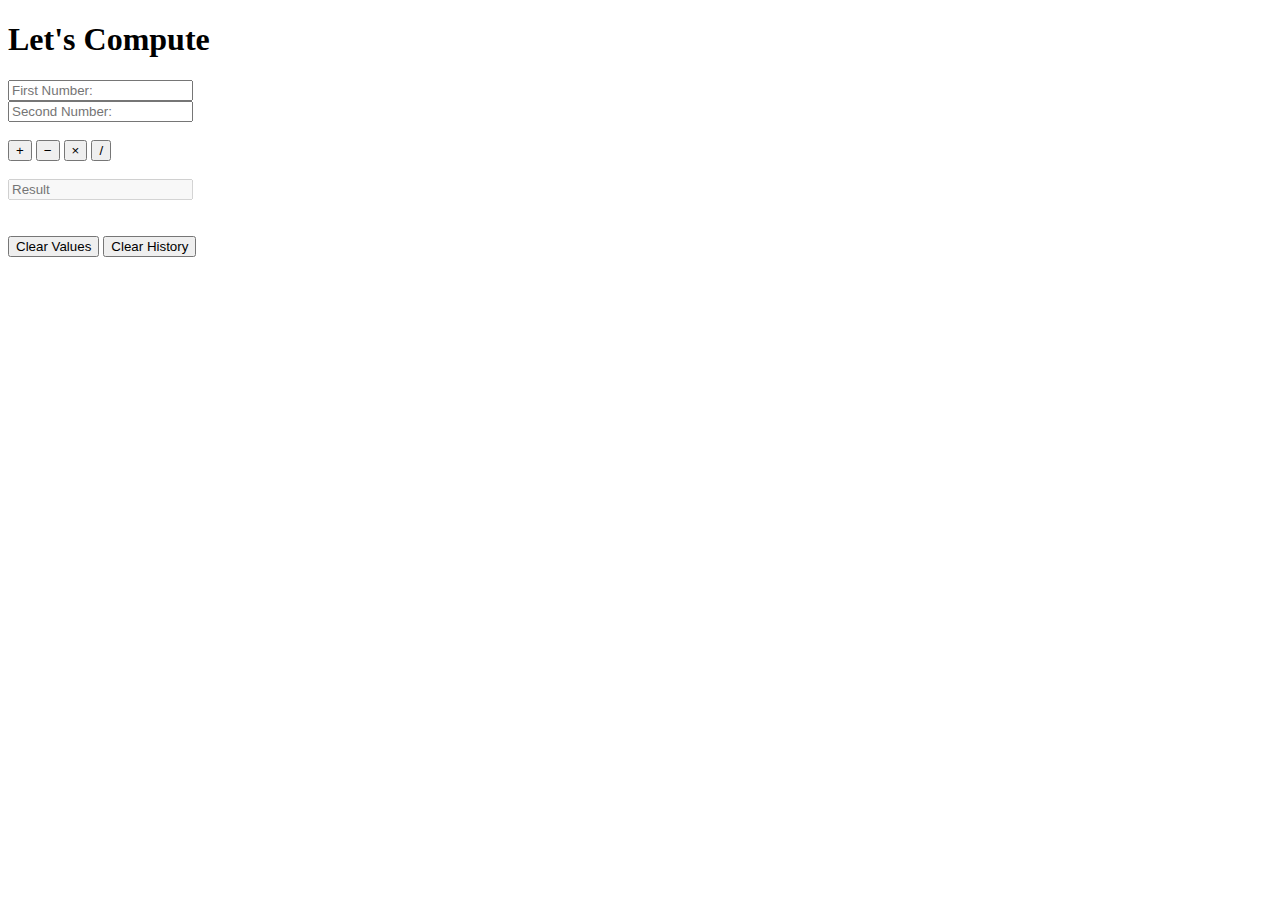
<file: index.html>
<!DOCTYPE html>
<html lang="en">
  <head>
    <meta charset="UTF-8" />
    <meta http-equiv="X-UA-Compatible" content="IE=edge" />
    <meta name="viewport" content="width=device-width, initial-scale=1.0" />
    <link href="https://cdn.jsdelivr.net/npm/bootstrap@5.0.1/dist/css/bootstrap.min.css" rel="stylesheet" integrity="sha384-+0n0xVW2eSR5OomGNYDnhzAbDsOXxcvSN1TPprVMTNDbiYZCxYbOOl7+AMvyTG2x" crossorigin="anonymous">
    <title>Calculator</title>
  </head>
  <body>
    <div class="container" id="calc">
      <h1 class="text-center">Let's Compute</h1>
      <div class="row">
        <div class="col-md">
          <input
            type="number"
            class="form-control"
            id="firstNum"
            placeholder="First Number:"
            name="firstNum"
          />
          <br />
        </div>
        <div class="col-md">
          <input
            type="number"
            class="form-control"
            id="secondNum"
            placeholder="Second Number:"
            name="secondNum"
          />
        </div>
      </div>
      <div class="row">
        <br />
        <div class="col-md text-center">
          <button class="btn btn-info" id="+" onclick="add()">&plus;</button>
          <button class="btn btn-dark" id="-" onclick="subtract()">&minus;</button>
          <button class="btn btn-danger" id="*" onclick="multiply()" >&times;</button>
          <button class="btn btn-secondary" id="/" onclick="divide()">&sol;</button>
        </div>
      </div>
      <br />
      <div class="row">
        <div class="col-md-3"></div>
        <div class="col-md-6">
          <input
            type="text"
            class="form-control"
            id="result"
            name="result"
            placeholder="Result"
            disabled
          />
        </div>
        <br />
      </div>
      <div class="row">
        <div class="col-md text-center">
          <br />
          <button class="btn btn-danger" id="c" onfocus="clearValues()">Clear Values</button>
          <button class="btn btn-warning" id="clearHistory" onclick="clearHistory()">Clear History</button>
        </div>
        <div id="history"></div>
      </div>
    </div>
    <script src="./main.js"></script>
    <script
      src="https://cdn.jsdelivr.net/npm/bootstrap@5.0.0-beta1/dist/js/bootstrap.bundle.min.js"
      integrity="sha384-ygbV9kiqUc6oa4msXn9868pTtWMgiQaeYH7/t7LECLbyPA2x65Kgf80OJFdroafW"
      crossorigin="anonymous"
    ></script>
  </body>
</html>
</file>
